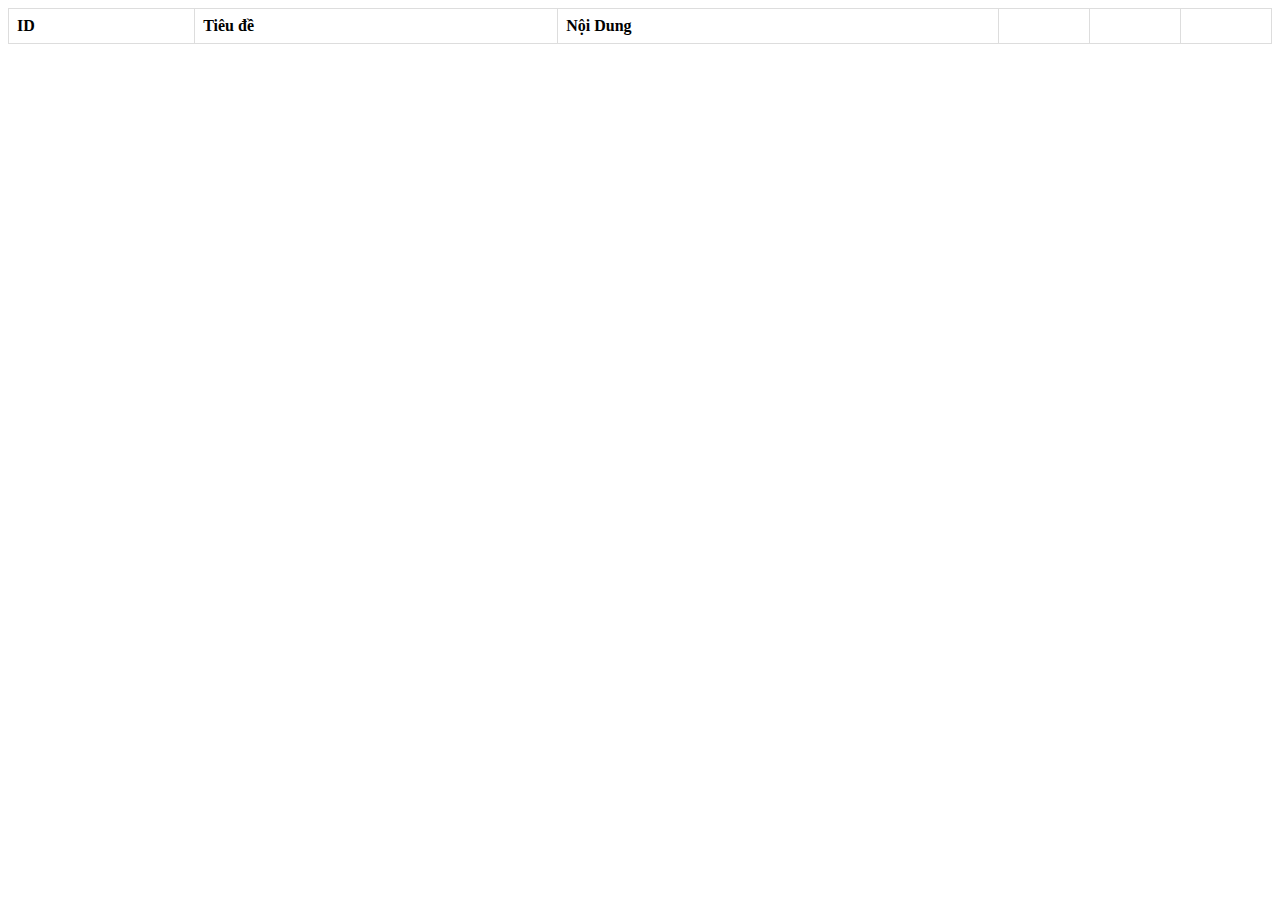
<file: assets/crud-demo/index.html>
<!DOCTYPE html>
<html lang="en">
  <head>
    <meta charset="UTF-8" />
    <meta name="viewport" content="width=device-width, initial-scale=1.0" />

    <link
      rel="stylesheet"
      href="https://cdnjs.cloudflare.com/ajax/libs/font-awesome/6.4.0/css/all.min.css"
      integrity="sha512-iecdLmaskl7CVkqkXNQ/ZH/XLlvWZOJyj7Yy7tcenmpD1ypASozpmT/E0iPtmFIB46ZmdtAc9eNBvH0H/ZpiBw=="
      crossorigin="anonymous"
      referrerpolicy="no-referrer"
    />
    <link rel="stylesheet" href="style.css" />
    <title>CRUD DEMO</title>
  </head>
  <body>
    <table>
      <thead>
        <tr>
          <th>ID</th>
          <th>Tiêu đề</th>
          <th>Nội Dung</th>
          <th></th>
          <th></th>
          <th></th>
        </tr>
      </thead>
      <tbody id="post-table"></tbody>
    </table>
    <p id="pagination"></p>
    <section id="modal">
      <div class="modal-container">
        <button class="btn-close" onclick="closeModal()">
          <span>&times;</span>
        </button>
        <div class="modal-header">
          <span>Chi tiết sản phẩm</span>
        </div>
        <div class="modal-body">
          <p>Tiêu đề</p>
          <p id="text-title"></p>
          <p>Nội dung</p>
          <p id="text-content"></p>
        </div>
      </div>
    </section>

    <form id="modal-edit">
      <div class="modal-container">
        <button class="btn-close" onclick="closeModalEdit()">
          <span>&times;</span>
        </button>
        <div class="modal-header">
          <span>Cập nhật sản phẩm</span>
        </div>
        <div class="modal-body">
          <p>Tiêu đề</p>
          <input id="input-title" />
          <p>Nội dung</p>
          <input id="input-content" />
          <button id="btn-save">Lưu</button>
        </div>
      </div>
    </form>

    <script
      src="https://code.jquery.com/jquery-3.7.0.min.js"
      integrity="sha256-2Pmvv0kuTBOenSvLm6bvfBSSHrUJ+3A7x6P5Ebd07/g="
      crossorigin="anonymous"
    ></script>
    <script src="./index.js"></script>
  </body>
</html>
</file>
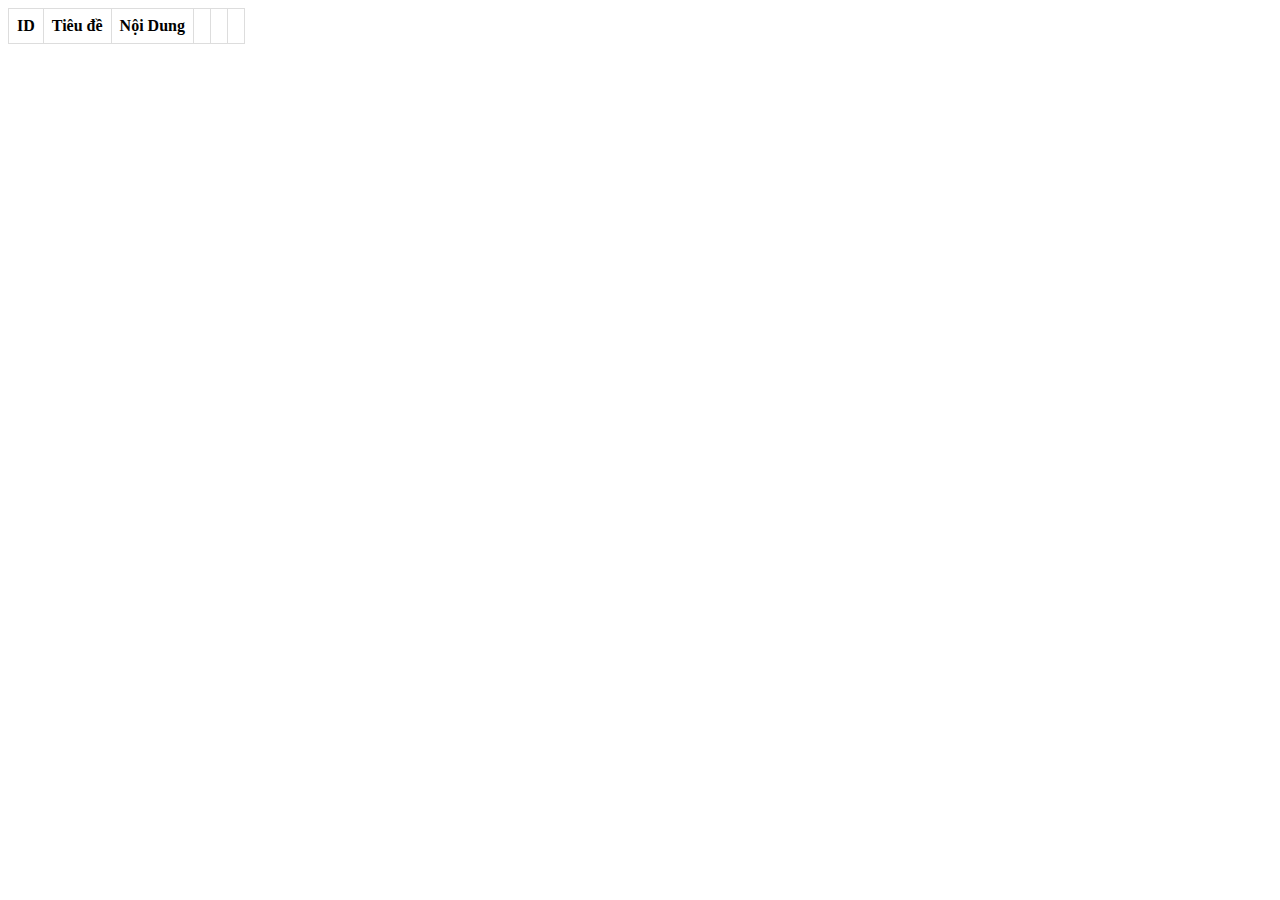
<file: new.html>
<!DOCTYPE html>
<html lang="en">
  <head>
    <meta charset="UTF-8" />
    <meta name="viewport" content="width=device-width, initial-scale=1.0" />
    <link rel="stylesheet" href="new.css" />
    <link
      rel="stylesheet"
      href="https://cdnjs.cloudflare.com/ajax/libs/font-awesome/6.4.0/css/all.min.css"
      integrity="sha512-iecdLmaskl7CVkqkXNQ/ZH/XLlvWZOJyj7Yy7tcenmpD1ypASozpmT/E0iPtmFIB46ZmdtAc9eNBvH0H/ZpiBw=="
      crossorigin="anonymous"
      referrerpolicy="no-referrer"
    />
    <title>New</title>
  </head>
  <body>
    <table>
      <thead>
        <tr>
          <th>ID</th>
          <th>Tiêu đề</th>
          <th>Nội Dung</th>
          <th></th>
          <th></th>
          <th></th>
        </tr>
      </thead>
      <tbody id="post-table"></tbody>
    </table>
    <div id="pagination"></div>
    <section id="modal">
      <div class="modal-container">
        <button class="icon" onclick="closeModal()">
          <i class="fa-solid fa-circle-xmark"></i>
        </button>
        <h2 class="heading">Chi tiết Bài viết</h2>
        <section class="detail">
          <div class="item-detail">
            <h4>Tiêu đề</h4>
            <span id="title-text"></span>
          </div>
          <div class="item-detail">
            <h4>Nội dung</h4>
            <span id="content"></span>
          </div>
        </section>
        <div class="wrap-btn">
          <button class="btn-close" onclick="closeModal()">Đóng</button>
        </div>
      </div>
    </section>
    <script
      src="https://code.jquery.com/jquery-3.7.0.min.js"
      integrity="sha256-2Pmvv0kuTBOenSvLm6bvfBSSHrUJ+3A7x6P5Ebd07/g="
      crossorigin="anonymous"
    ></script>
    <script src="new.js"></script>
  </body>
</html>
</file>
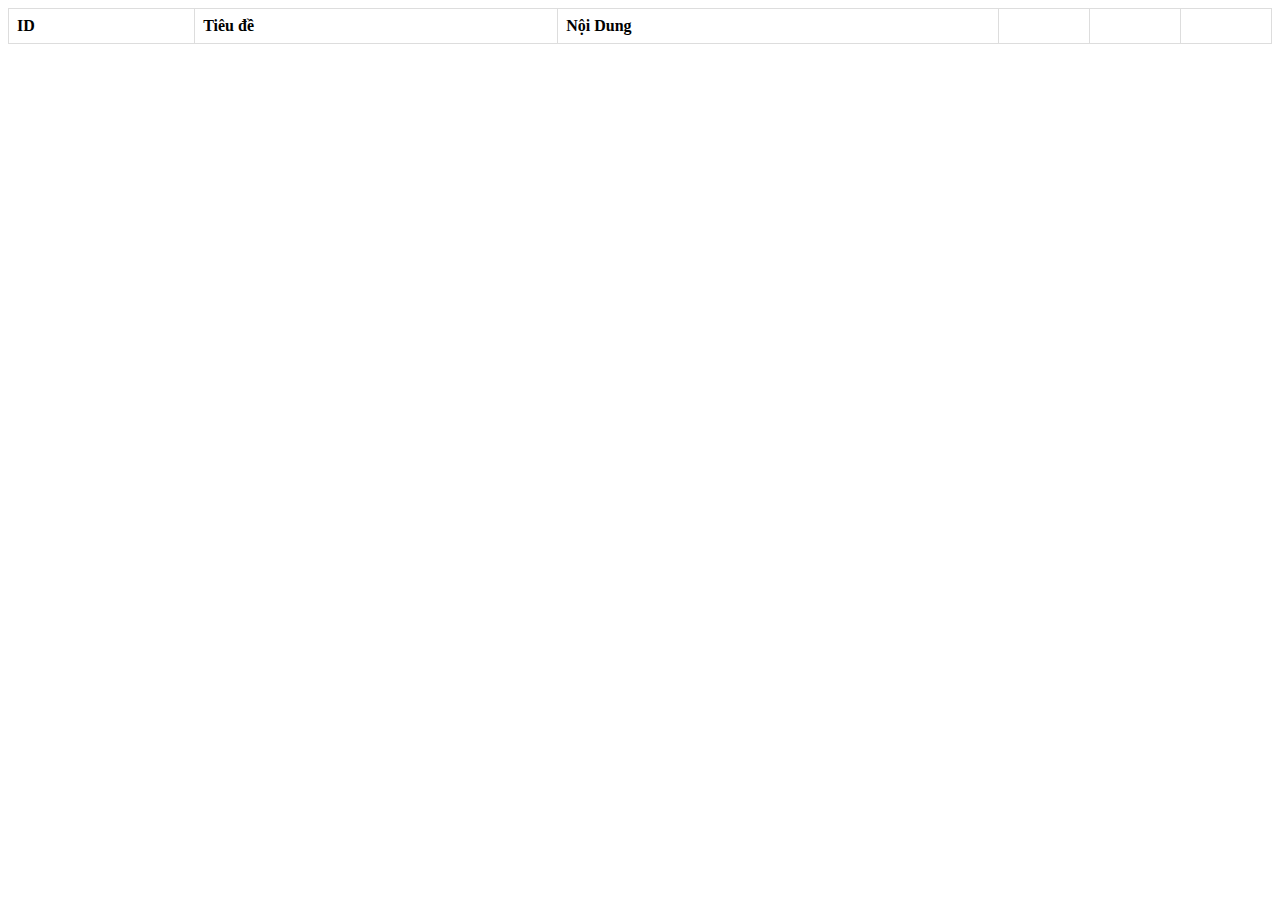
<file: new2.html>
<!DOCTYPE html>
<html lang="en">
  <head>
    <meta charset="UTF-8" />
    <meta name="viewport" content="width=device-width, initial-scale=1.0" />
    <title>New2</title>
    <link
      rel="stylesheet"
      href="https://cdnjs.cloudflare.com/ajax/libs/font-awesome/6.4.0/css/all.min.css"
      integrity="sha512-iecdLmaskl7CVkqkXNQ/ZH/XLlvWZOJyj7Yy7tcenmpD1ypASozpmT/E0iPtmFIB46ZmdtAc9eNBvH0H/ZpiBw=="
      crossorigin="anonymous"
      referrerpolicy="no-referrer"
    />
    <link rel="stylesheet" href="new2.css" />
  </head>
  <body>
    <table>
      <thead>
        <tr>
          <th>ID</th>
          <th>Tiêu đề</th>
          <th>Nội Dung</th>
          <th></th>
          <th></th>
          <th></th>
        </tr>
      </thead>
      <tbody id="post-table"></tbody>
    </table>
    <p id="pagination"></p>
    <section id="modal">
      <div class="modal-container">
        <button class="btn-close" onclick="closeModal()">
          <span>&times;</span>
        </button>
        <div class="modal-header">
          <h3>Chi tiết bài viết</h3>
        </div>
        <div class="modal-body">
          <h4>Tiêu đề</h4>
          <span id="title"></span>
          <h4>Nội dung</h4>
          <span id="content"></span>
        </div>
      </div>
    </section>

    <script
      src="https://code.jquery.com/jquery-3.7.0.min.js"
      integrity="sha256-2Pmvv0kuTBOenSvLm6bvfBSSHrUJ+3A7x6P5Ebd07/g="
      crossorigin="anonymous"
    ></script>
    <script src="./new2.js"></script>
  </body>
</html>
</file>
<file: assets/crud-demo/style.css>
table {
  border-collapse: collapse;
  width: 100%;
}

td,
th {
  border: 1px solid #dddddd;
  text-align: left;
  padding: 8px;
}

tr:nth-child(even) {
  background-color: #dddddd;
}

.btn {
  cursor: pointer;
  padding: 8px 16px;
}

.action {
  min-width: 100px;
  text-align: center;
}

#pagination {
  display: flex;
  justify-content: center;
}
#pagination li {
  list-style: none;
  width: 40px;
  height: 40px;
  border-radius: 4px;
  margin-right: 5px;
  border: 1px solid #ccc;
  display: flex;
  justify-content: center;
  align-items: center;
}

.active {
  background: #bb6868ba;
  color: #fff;
  cursor: pointer;
}

#pagination li:hover {
  background: #bb6868ba;
  color: #fff;
  cursor: pointer;
}
#modal,
#modal-edit {
  display: none;
  position: fixed;
  top: 0;
  left: 0;
  right: 0;
  bottom: 0;
  background: rgba(0, 0, 0, 0.7);
}
.modal-container {
  width: 300px;
  background: #fff;
  border-radius: 8px;
  position: relative;
  top: 50%;
  left: 50%;
  transform: translate(-50%, -50%);
  padding: 20px;
}
.btn-close {
  position: absolute;
  top: 0;
  right: 0;
}
</file>
<file: new.css>
table {
  border-collapse: collapse;
}
td,
th {
  border: 1px solid #dddddd;
  text-align: left;
  padding: 8px;
}
.action {
  min-width: 80px;
  text-align: center;
}
.btn {
  padding: 8px 16px;
  border: none;
  border-radius: 4px;
  cursor: pointer;
}
#pagination {
  display: flex;
  margin-top: 10px;
  justify-content: center;
  text-align: center;
}

#pagination li {
  list-style: none;
  padding: 8px;
  border: 1px solid #ccc;
  min-width: 20px;
  margin-right: 8px;
  border-radius: 4px;
}
#pagination li:hover {
  cursor: pointer;
  background: #694646;
  color: white;
}
#pagination li.active {
  background: #694646;
  color: white;
}
#modal {
  position: fixed;
  display: none;
  top: 0;
  left: 0;
  background: rgba(0, 0, 0, 0.7);
  width: 100vw;
  height: 100vh;
  z-index: 1;
  /* transition: all ease 1s; */
}
.modal-container {
  position: absolute;
  top: 50%;
  left: 50%;
  background: #fff;
  border-radius: 8px;
  width: 350px;
  left: 50%;
  transform: translate(-50%, -50%);
  padding: 16px;
  /* transition: all ease 1s; */
}
.btn-close-modal {
  background: #5342b7;
  padding: 8px 16px;
  border: none;
  color: #fff;
  min-width: 100px;
  border-radius: 4px;
  cursor: pointer;
}
.icon {
  position: absolute;
  top: 15px;
  right: 15px;
  display: flex;
  align-items: center;
  background: transparent;
  border: none;
  cursor: pointer;
  padding: 10px;
}
.icon:hover {
  background-color: #ccc;
  padding: 10px;
  border-radius: 50%;
  color: #44a8a4;
}
.wrap-btn {
  text-align: center;
  margin-top: 10px;
}
.btn-close {
  background: #5342b7;
  padding: 8px 16px;
  border: none;
  color: #fff;
  min-width: 100px;
  border-radius: 4px;
  cursor: pointer;
}

/* #modal.show {
  display: block;
}
#modal.hide {
  display: none;
} */
</file>
<file: new2.css>
table {
  border-collapse: collapse;
  width: 100%;
}

td,
th {
  border: 1px solid #dddddd;
  text-align: left;
  padding: 8px;
}

tr:nth-child(even) {
  background-color: #dddddd;
}
.btn {
  padding: 8px 16px;
  min-width: 100px;
}

li {
  list-style: none;
  padding: 8px;
  border: 1px solid #ccc;
  border-radius: 8px;
  min-width: 20px;
  text-align: center;
  margin-right: 8px;
}
#pagination {
  display: flex;
  justify-content: center;
}

li:hover {
  background-color: rgb(101, 95, 83);
  color: #fff;
  cursor: pointer;
}

.active {
  background-color: rgb(101, 95, 83);
  color: #fff;
  cursor: pointer;
}

#modal {
  position: fixed;
  display: none;
  top: 0;
  left: 0;
  right: 0;
  bottom: 0;
  background: rgba(0, 0, 0, 0.7);
}
#modal .modal-container {
  width: 350px;
  background: #fff;
  border-radius: 8px;
  position: relative;
  padding: 15px;
  top: 50%;
  left: 50%;
  transform: translate(-50%, -50%);
}
.btn-close {
  position: absolute;
  right: 0;
  top: 0;
}
</file>
